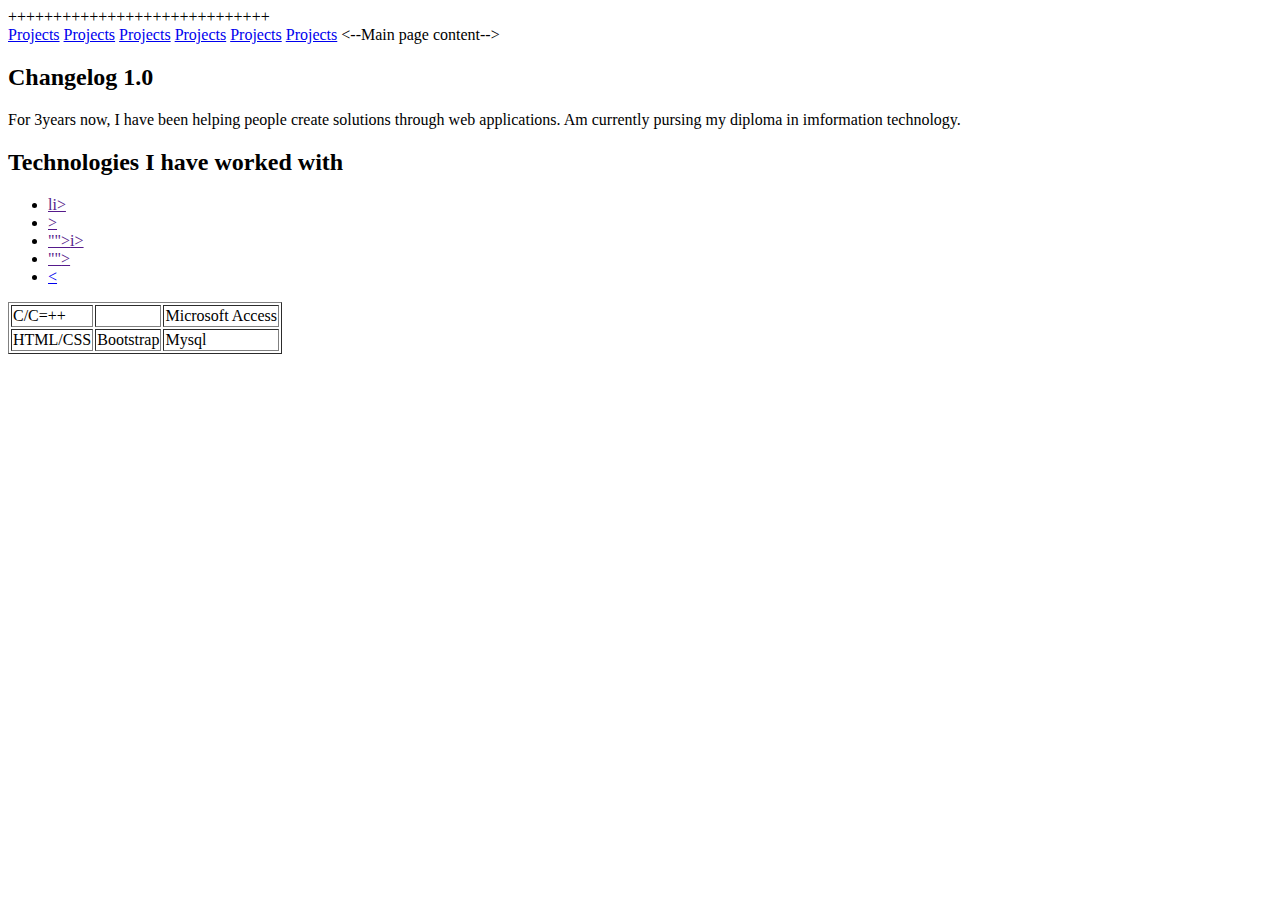
<file: about.html>
+++++++++++++++++++++++++++++<!DOCTYPE html>
<html lang="en">
<head>
    <meta charset="UTF-8">
    <meta http-equiv="X-UA-Compatible" content="IE=edge">
    <meta name="viewport" content="width=,, initial-scale=1.0">
    <title>Document</title>
</head>
<body>
<!--Navigation bar section-->
<nav>
    <a href="projects.html">Projects</a>
    <a href="services.html">Projects</a>
    <a href="blog.html">Projects</a>
     <a href="about.html">Projects</a>
     <a href="contact.html">Projects</a>
     <a href="resume.html">Projects</a>









    <--Main page content-->
        <main>
            <h2>Changelog 1.0</h2>
            <p>For 3years now, I have been helping people create solutions through web applications. Am currently pursing my diploma in imformation technology.
                </p>
                <h2>Technologies I have worked with</h2>
                <table border="1">
                    <tr>
                        <td>C/C=++</td>
                        <td crow cpp</td>
                            <td>Microsoft Access</td>
                        </tr>
                    </tr>
                        <td>HTML/CSS</td>
                        <td>Bootstrap</td>

                        <td>Mysql</td>
            </main>
        <!--Footer section-->
        <footer>
            <ul>
                <li><a href=""><i class="fab fa-github fa-2x"></i>li>
                <li><a href=""><i class="fab fa-linkedin-infa-2x"></i>>
                <li><a href>""><i class="fab fa-twitterfa-2x"></i>i>
                <li><a href>""<i class="fab fa-instagram fa-2x"></i>></a></li>
                <li><a href="mailto":<i class="fas fa-envelope-square fa-2x"></i><</a>
                </li>
            </ul>
        </footer>
</body>
</html>
</file>
